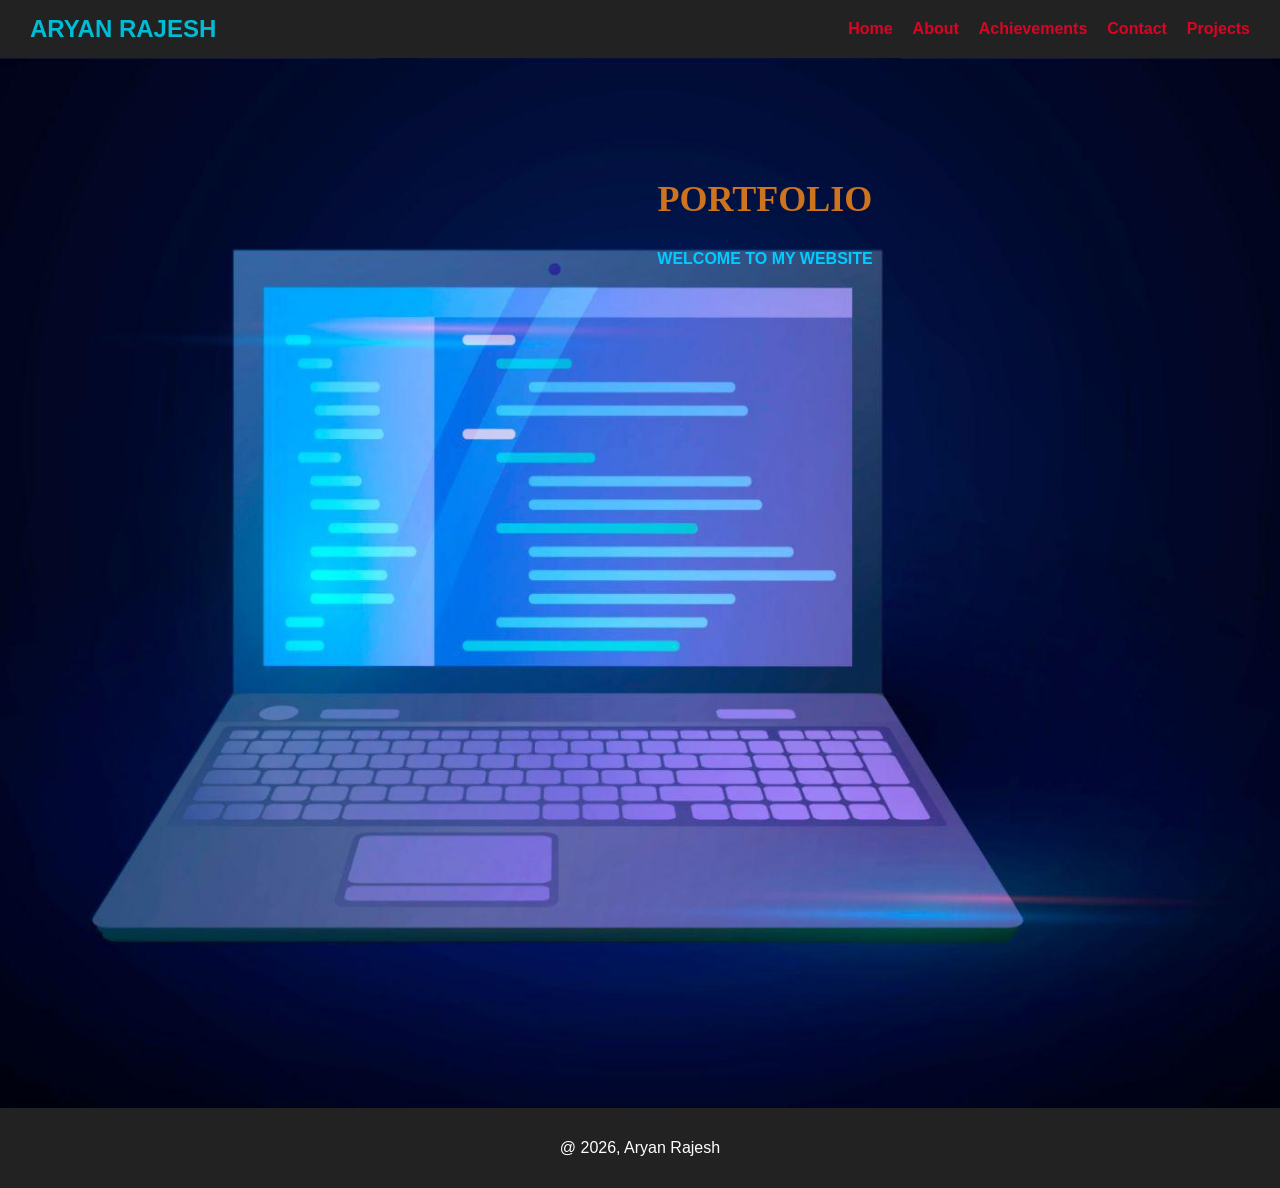
<file: index.html>
<!DOCTYPE html>
<html>
<head>
<title>Aryan Rajesh Portfolio</title>
<link rel="stylesheet" href="style.css">
</head>

<body>

<header class="navbar">
<nav>
<h1>ARYAN RAJESH</h1>

<ul>
<li><a href="index.html">Home</a></li>
<li><a href="aboout.html">About</a></li>
<li><a href="achievements.html">Achievements</a></li>
<li><a href="contact.html">Contact</a></li>
<li><a href="projects.html">Projects</a></li>
</ul>

</nav>
</header>

<section class="home">

<h2>PORTFOLIO</h2>

<p>WELCOME TO MY WEBSITE</p>

</section>

<footer>

<p>@ 2026, Aryan Rajesh</p>

</footer>

</body>
</html>
</file>
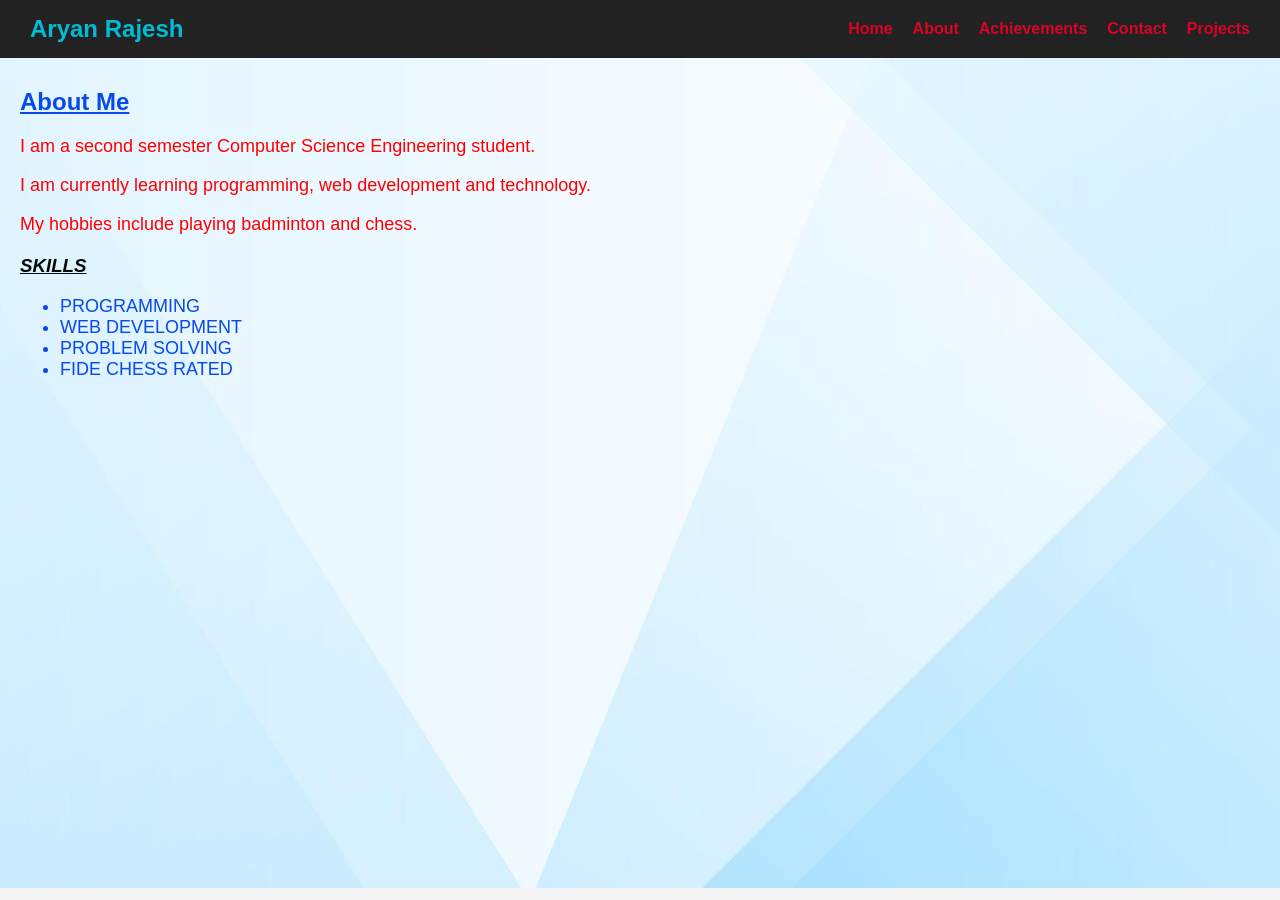
<file: aboout.html>
<!DOCTYPE html>
<html>
<head>
<title>About Me</title>
<link rel="stylesheet" href="style.css">
</head>

<body>

<header>
<nav>
<h1>Aryan Rajesh</h1>

<ul>
<li><a href="index.html">Home</a></li>
<li><a href="aboout.html">About</a></li>
<li><a href="achievements.html">Achievements</a></li>
<li><a href="contact.html">Contact</a></li>
<li><a href="projects.html">Projects</a></li>
</ul>
</nav>
</header>

<section class="aboutme">

<h2 class="aboutme-heading"><u>About Me</u></h2>

<p class="aboutme-text">I am a second semester Computer Science Engineering student.</p>

<p class="aboutme-text">I am currently learning programming, web development and technology.</p>

<p class="aboutme-text">My hobbies include playing badminton and chess.</p>

<h3 class="aboutme-heading2"><U>SKILLS</U></h3>

<ul class="aboutme-list">
<li>PROGRAMMING</li>
<li>WEB DEVELOPMENT</li>
<li>PROBLEM SOLVING</li>
<li>FIDE CHESS RATED</li>
</ul>

</section>

</body>
</html>
</file>
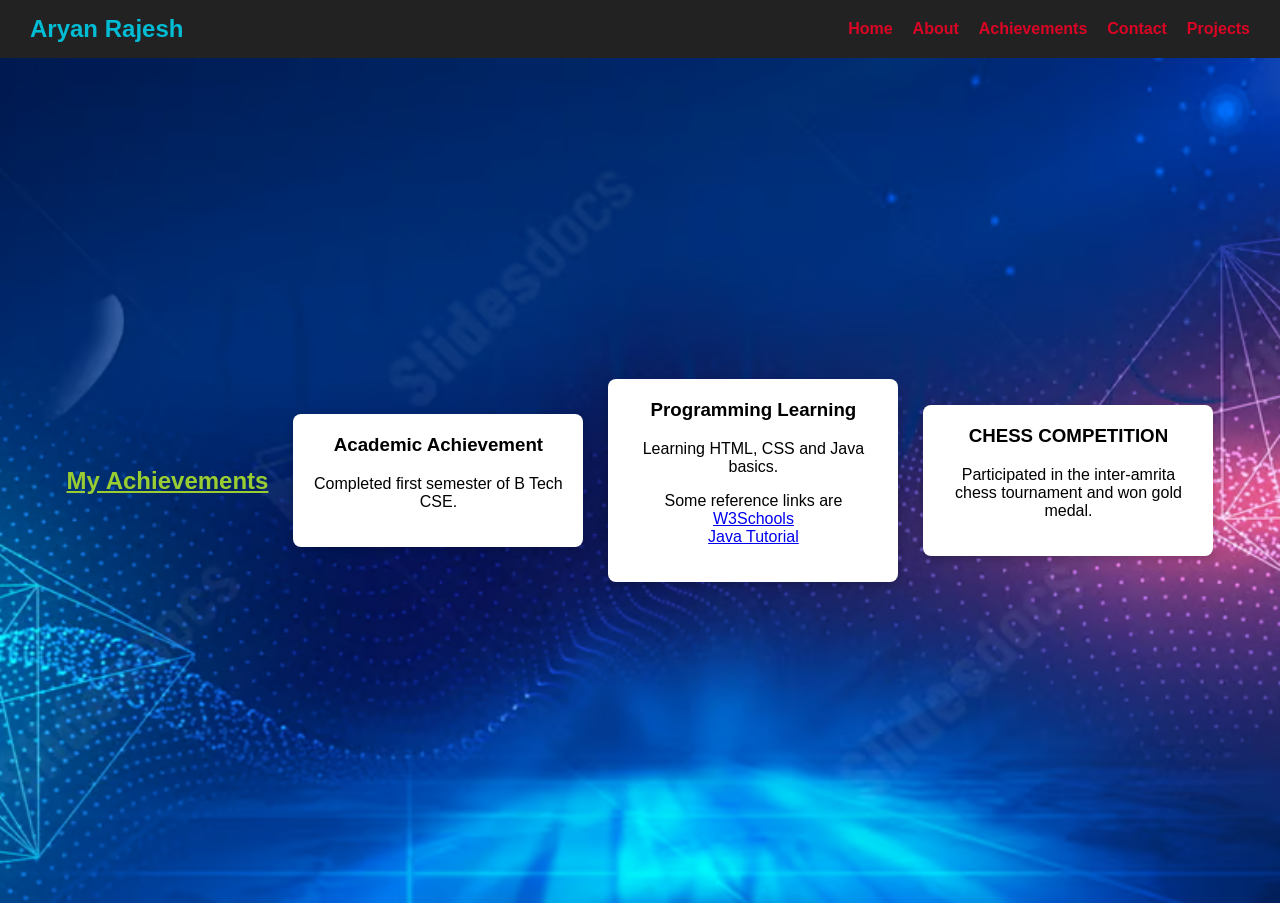
<file: achievements.html>
<!DOCTYPE html>
<html>

<head>
<title>Achievements</title>
<link rel="stylesheet" href="style.css">
</head>

<body>

<header>
<nav>

<h1>Aryan Rajesh</h1>

<ul>
<li><a href="index.html">Home</a></li>
<li><a href="aboout.html">About</a></li>
<li><a href="achievements.html">Achievements</a></li>
<li><a href="contact.html">Contact</a></li>
<li><a href="projects.html">Projects</a></li>
</ul>

</nav>
</header>

<section class="achievements">

<h2><u>My Achievements</u></h2>

<div class="achievements-card">
<h3><b>Academic Achievement</b></h3>
<p>Completed first semester of B Tech CSE.</p>
</div>

<div class="achievements-card">
<h3><b>Programming Learning</b></h3>
<p>Learning HTML, CSS and Java basics.</p>
<p>Some reference links are <a href="https://www.w3schools.com/" target="_blank">W3Schools</a><br><a href="https://docs.oracle.com/javase/tutorial/" target="_blank">Java Tutorial</a></p>
</div>

<div class="achievements-card">
<h3><b>CHESS COMPETITION</b></h3>
<p>Participated in the inter-amrita chess tournament and won gold medal.</p>
</div>

</section>

</body>
</html>
</file>
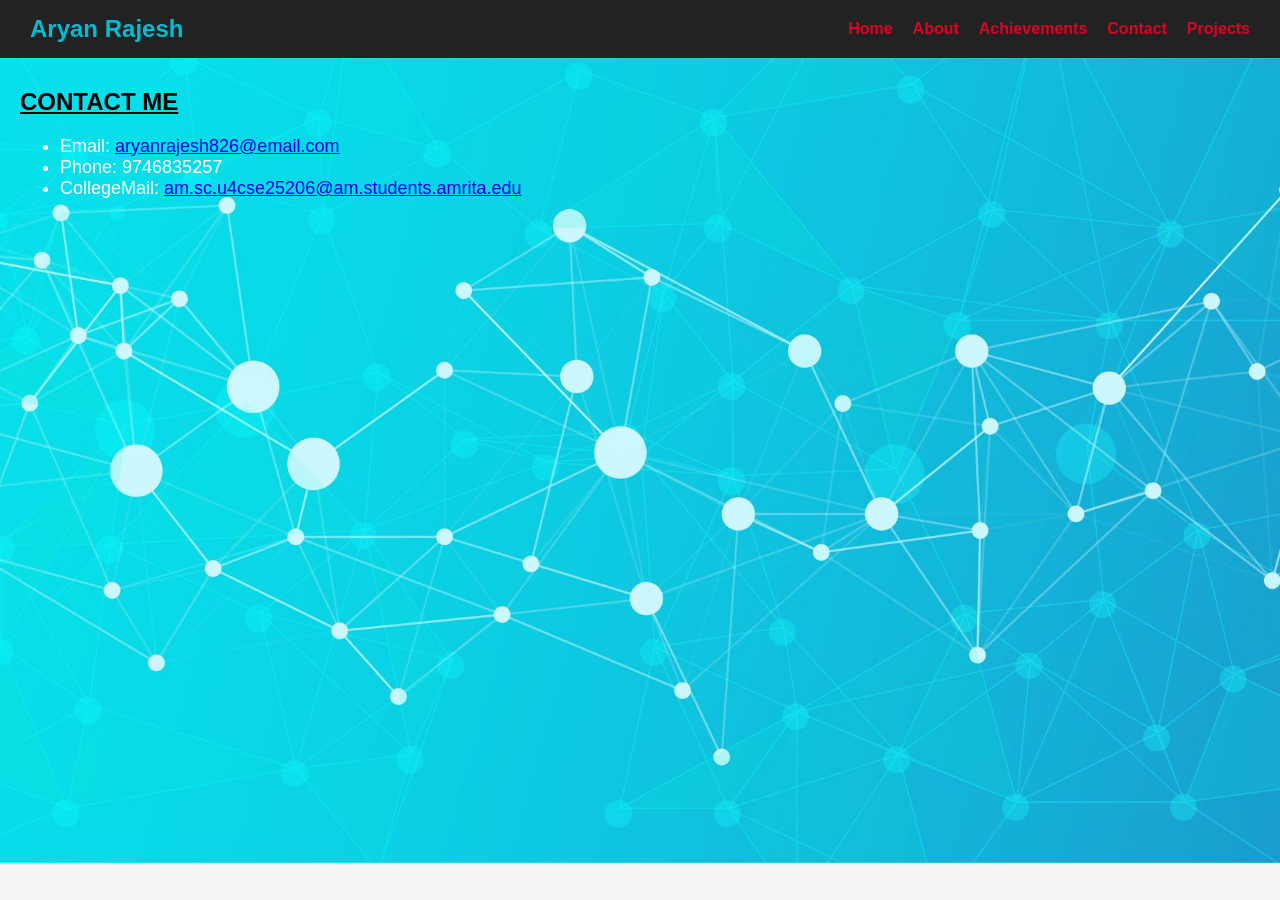
<file: contact.html>
<!DOCTYPE html>
<html>
<head>
<title>Contact</title>
<link rel="stylesheet" href="style.css">
</head>

<body>

<header>
<nav>
<h1>Aryan Rajesh</h1>

<ul>
<li><a href="index.html">Home</a></li>
<li><a href="aboout.html">About</a></li>
<li><a href="achievements.html">Achievements</a></li>
<li><a href="contact.html">Contact</a></li>
<li><a href="projects.html">Projects</a></li>
</ul>
</nav>
</header>

<section class="contact">

<h2><u>CONTACT ME</u></h2>
<ul>
    <li class="info">Email: <a href="mailto:aryanrajesh826@email.com">aryanrajesh826@email.com</a></li>
    <li class="info">Phone: 9746835257</li>
    <li class="info">CollegeMail: <a href="mailto:am.sc.u4cse25206@am.students.amrita.edu">am.sc.u4cse25206@am.students.amrita.edu</a></li>

</ul>

</section>

</body>
</html>
</file>
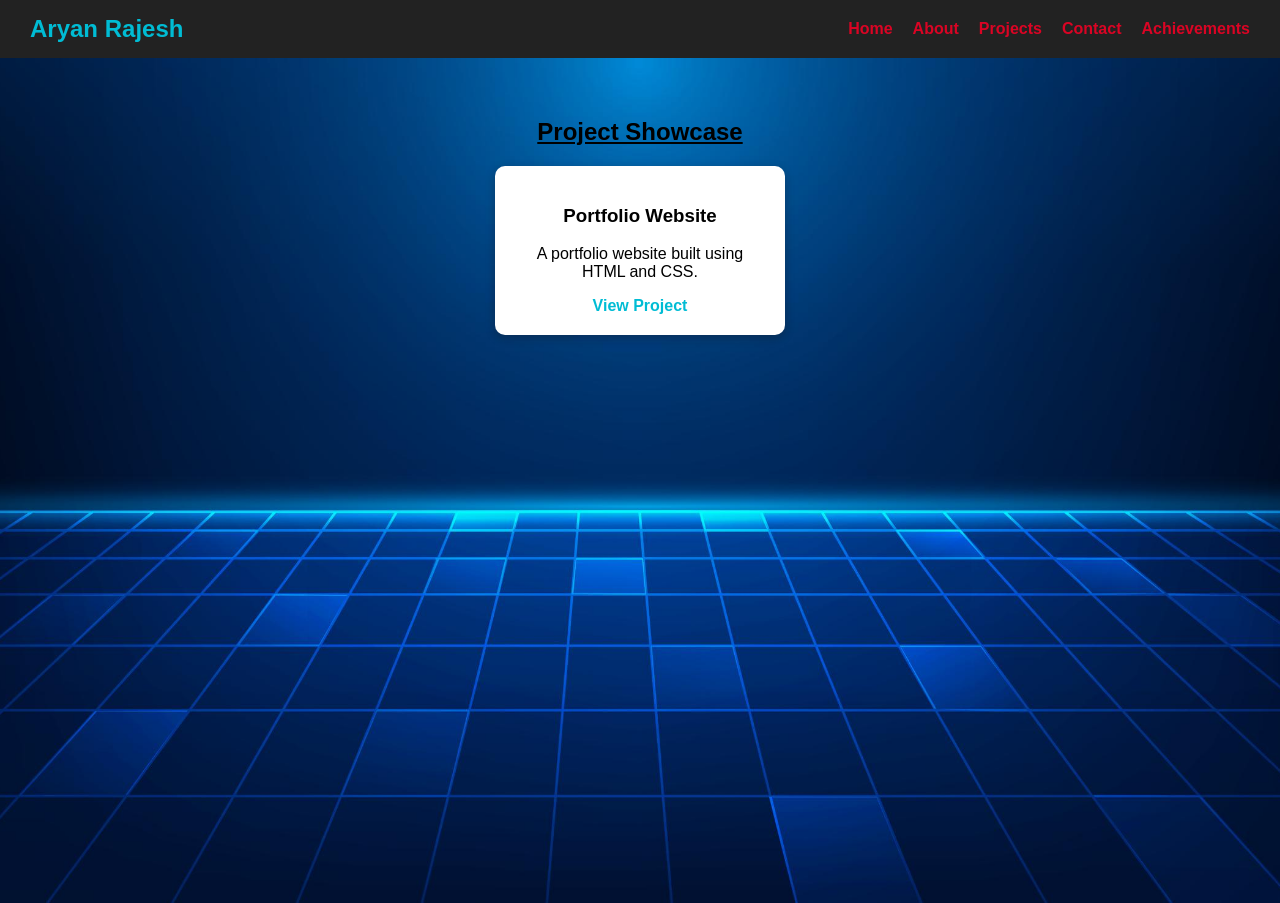
<file: projects.html>
<!DOCTYPE html>
<html>

<head>
<title>Projects</title>
<link rel="stylesheet" href="style.css">
</head>

<body>

<header>
<nav>

<h1>Aryan Rajesh</h1>

<ul>
<li><a href="index.html">Home</a></li>
<li><a href="aboout.html">About</a></li>
<li><a href="projects.html">Projects</a></li>
<li><a href="contact.html">Contact</a></li>
<li><a href="achievements.html">Achievements</a></li>
</ul>

</nav>
</header>

<section class="projects">

<h2><u>Project Showcase</u></h2>

<div class="project-box">
<h3>Portfolio Website</h3>
<p>A portfolio website built using HTML and CSS.</p>
<a href="https://github.com/aryanrajesh" target="_blank">View Project</a>
</div>
</section>

</body>
</html>
</file>
<file: style.css>
/* General page styling */

body{
font-family: Arial, sans-serif;
margin:0;
background:#f5f5f5;
margin: 0;
padding: 0;
}

/* Navigation bar */

nav{
display:flex;
justify-content:space-between;
align-items:center;
background:#222;
color:white;
padding:15px 30px;
}

nav h1{
margin:0;
color:#00bcd4
}

nav ul{
display:flex;
list-style-type:none;
margin:0;
padding:0;
}

nav ul li{
margin-left:20px;
}

nav ul li a{
color:rgb(218, 4, 36);
text-decoration:none;
font-weight:bold;
}

nav ul li a:hover{
color:#00bcd4;
}

/* Home section */

.home{
text-align:center;
padding:120px 20px;

background-image:url("background.jpg");
background-size:cover;
background-position:left center;
background-repeat:no-repeat;

min-height:90vh;
}

.home h2{
font-size:36px;
color:#ce731e;
font-family:'Times New Roman', Times, serif;
font-weight:bold;
margin-left:250px;
margin-top: 0px;

}

.home p{
color:#00ccff;
font-weight:bold;
margin-left:250px;
}




/* Achievements section */

body{
margin:0;
padding:0;
}

.achievements{
display:flex;
justify-content:center;
align-items:center;
flex-wrap:wrap;
gap:25px;
padding:40px 20px;

min-height:85vh;   /* fills the screen height */

background-image:url("image1.avif");
background-size:cover;
background-position:center;
background-repeat:no-repeat;
}
.achievements h2{
    color:yellowgreen;
}
/* Achievement cards */

.achievements-card{
background:white;
padding:20px;
width:250px;
border-radius:8px;
box-shadow:0px 3px 10px rgba(0,0,0,0.2);
text-align:center;
}

.achievements-card h3{
margin-top:0;
}
/*ABOOUT ME*/
.aboutme{
    padding: 10px 20px 10px;
    background-image: url("image2.jpg");
    background-size: cover;
    background-position: center;
    min-height:90vh;
}
.aboutme-heading{
    color: rgb(8, 73, 235)
}
.aboutme-text{
    color:red;
    font-family: 'Franklin Gothic Medium', 'Arial Narrow', Arial, sans-serif;
    font-size: 18px;
}
.aboutme-heading2{
    font-style: italic;
    color: rgb(2, 11, 5);
    margin-top: 20px;
}
.aboutme-list{
    color: rgb(8, 73, 235);
    font-family: 'Franklin Gothic Medium', 'Arial Narrow', Arial, sans-serif;
    font-size: 18px;
}
/* Projects section */
.projects{
padding:40px;
text-align:center;
background-image:url("image4.jpg");
background-size:cover;
background-position:center;
min-height:85vh;
}

.project-box{
background:white;
padding:20px;
margin:20px auto;
width:250px;
border-radius:10px;
box-shadow:0px 3px 10px rgba(31, 19, 19, 0.3);
}

.project-box a{
text-decoration:none;
color:#00bcd4;
font-weight:bold;
}
/*Contact section*/
.contact{
    padding: 10px 20px 30px;
    background-image: url(image3.jpg);
    background-size: cover;
    background-position: center;
    min-height:85vh;

}
.info{
    color: white;
    font-family: 'Franklin Gothic Medium', 'Arial Narrow', Arial, sans-serif;
    font-size: 18px;
}
/* Footer */

footer{
text-align:center;
background:#222;
color:white;
padding:15px;
margin-top:0;
}

/* Responsive design */

@media (max-width:768px){

nav{
flex-direction:column;
align-items:flex-start;;
}

nav ul{
flex-direction:column;
margin-top:10px;
}

nav ul li{
margin:10px 0;
}

.achievements{
flex-direction:column;
align-items:center;
}

}
</file>
